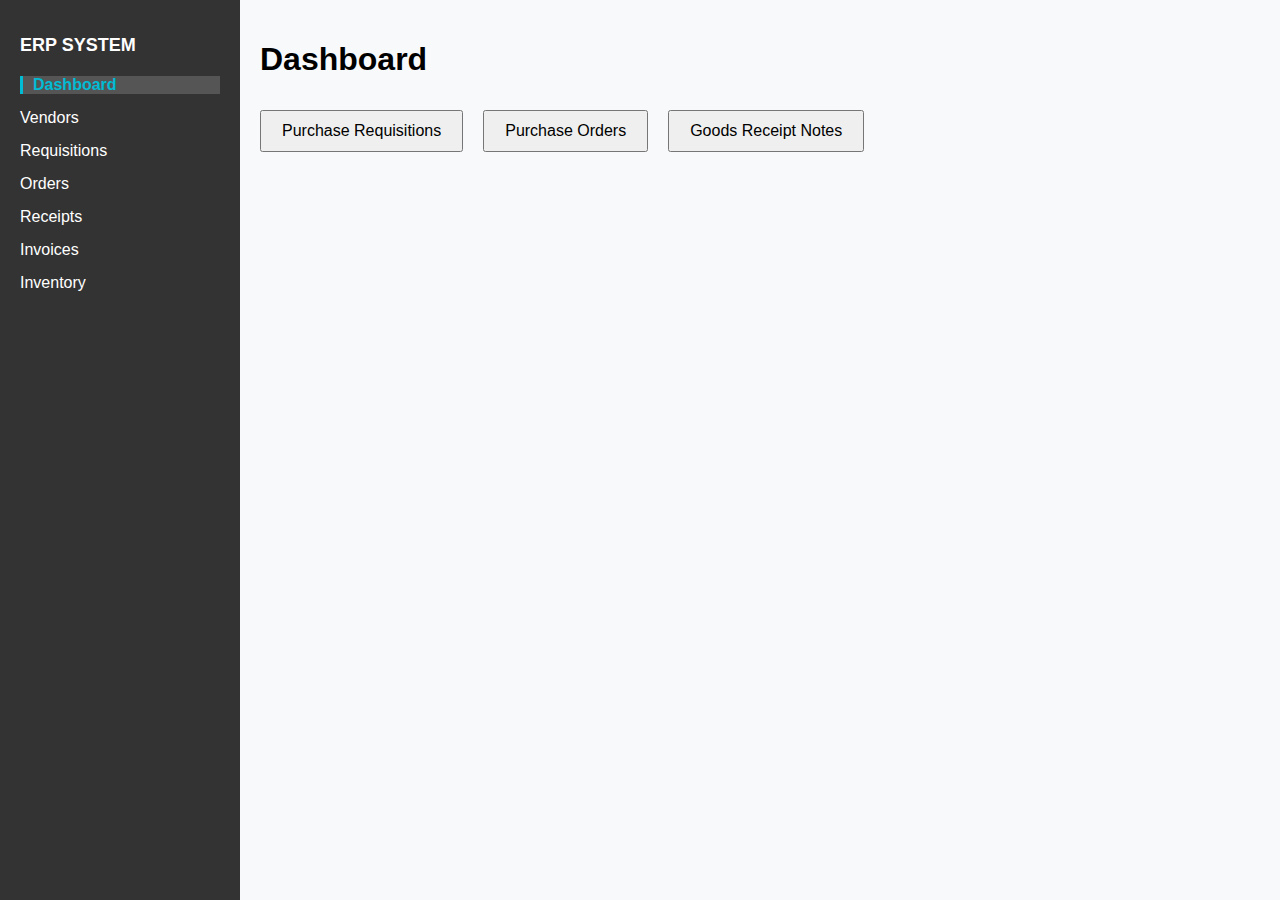
<file: AY/index.html>
<!DOCTYPE html>
<html lang="en">
<head>
  <meta charset="UTF-8" />
  <meta name="viewport" content="width=device-width, initial-scale=1.0"/>
  <title>ERP SYSTEM</title>
  <link rel="stylesheet" href="style.css"/>
</head>
<body>
  <div class="container">
    <aside class="sidebar">
      <h2>ERP SYSTEM</h2>
      <nav>
       <ul>
        <li class="nav-item" onclick="showPage('dashboard', this)">Dashboard</li>
        <li class="nav-item" onclick="showPage('vendors', this)">Vendors</li>
        <li class="nav-item" onclick="showPage('requisitions', this)">Requisitions</li>
        <li class="nav-item" onclick="showPage('orders', this)">Orders</li>
        <li class="nav-item" onclick="showPage('receipts', this)">Receipts</li>
        <li class="nav-item" onclick="showPage('invoices', this)">Invoices</li>
        <li class="nav-item" onclick="showPage('inventory', this)">Inventory</li>
        </ul>
      </nav>
    </aside>

    <main class="content">
      <!-- Pages -->
      <section id="dashboard" class="page active">
        <h1>Dashboard</h1>
        <div class="cards">
          <button onclick="showPage('requisitions')">Purchase Requisitions</button>
          <button onclick="showPage('orders')">Purchase Orders</button>
          <button onclick="showPage('receipts')">Goods Receipt Notes</button>
        </div>
      </section>

      <section id="requisitions" class="page">
        <h1>Create Purchase Requisition</h1>
        <input type="text" placeholder="Description" />
        <input type="number" placeholder="Quantity" />
        <button>Create Requisition</button>
      </section>

      <section id="orders" class="page">
        <h1>Purchase Orders</h1>
        <table>
          <tr><th>Description</th><th>Quantity</th><th>Status</th></tr>
          <tr><td>Item A</td><td>10</td><td>Pending</td></tr>
          <tr><td>Item B</td><td>5</td><td>Approved</td></tr>
          <tr><td>Item C</td><td>2</td><td>Rejected</td></tr>
        </table>
      </section>

      <section id="receipts" class="page">
        <h1>Goods Receipt Notes</h1>
        <table>
          <tr><th>GRN Number</th><th>PO Number</th><th>Received Date</th></tr>
          <tr><td>GRN001</td><td>PO12345</td><td>2024-04-03</td></tr>
          <tr><td>GRN002</td><td>PO12345</td><td>2024-04-08</td></tr>
          <tr><td>GRN002</td><td>PO12347</td><td>2024-04-08</td></tr>
        </table>
      </section>

      <section id="invoices" class="page">
        <h1>Invoices</h1>
        <table>
          <tr><th>Invoice Number</th><th>Vendor</th><th>Amount</th></tr>
          <tr><td>INV001</td><td>Vendor X</td><td>$1,000</td></tr>
          <tr><td>INV002</td><td>Vendor Y</td><td>$1,500</td></tr>
          <tr><td>INV003</td><td>Vendor Z</td><td>$500</td></tr>
        </table>
      </section>

      <!-- Add more pages like Inventory, Vendors etc. -->
    </main>
  </div>

  <script src="script.js"></script>
</body>
</html>
</file>
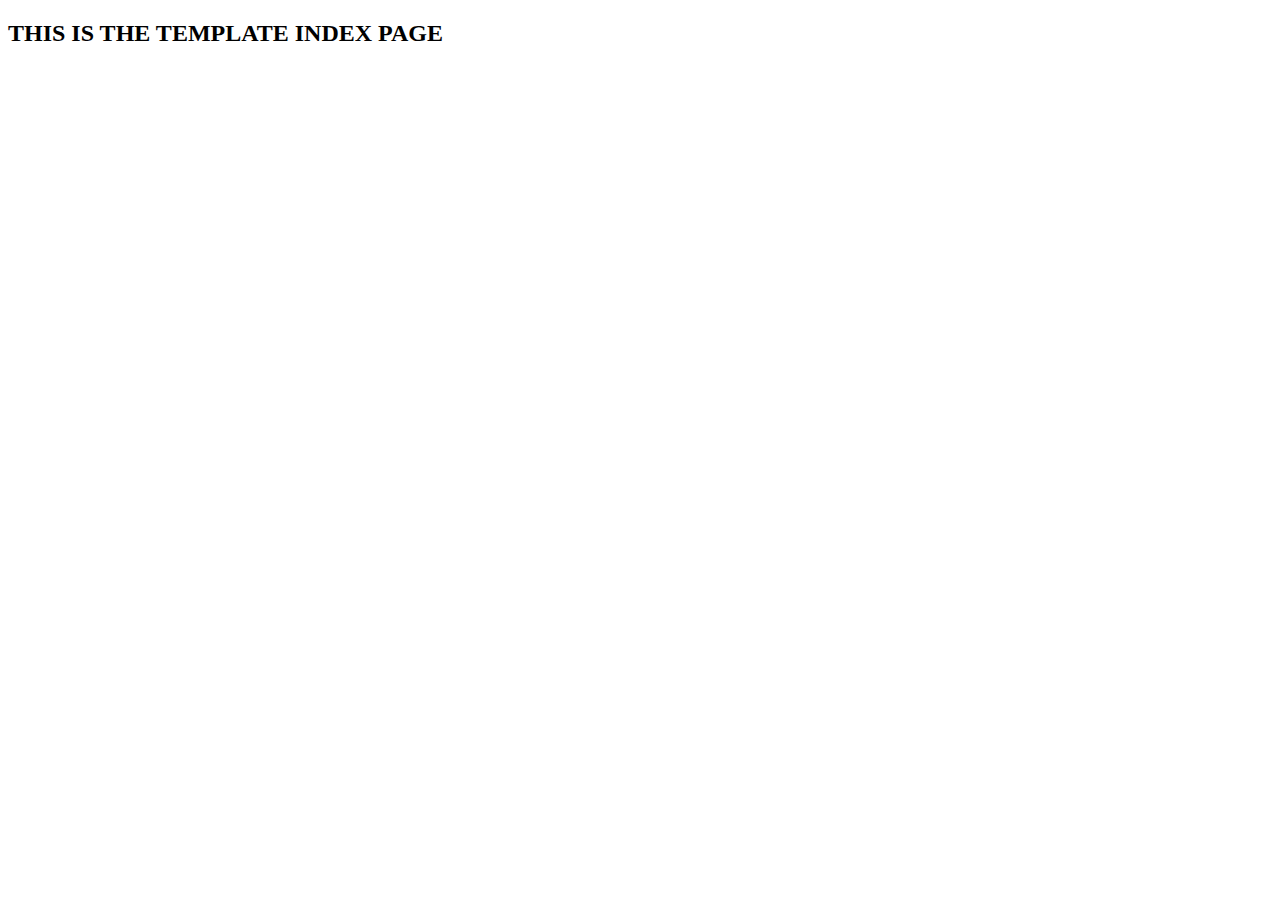
<file: templates/index.html>
<!DOCTYPE html>
<html lang="en">
<head>
    <meta charset="UTF-8">
    <meta name="viewport" content="width=device-width, initial-scale=1.0">
    <title>Home Page</title>
</head>
<body>
    <h2>THIS IS THE TEMPLATE INDEX PAGE </h2>
</body>
</html>
</file>
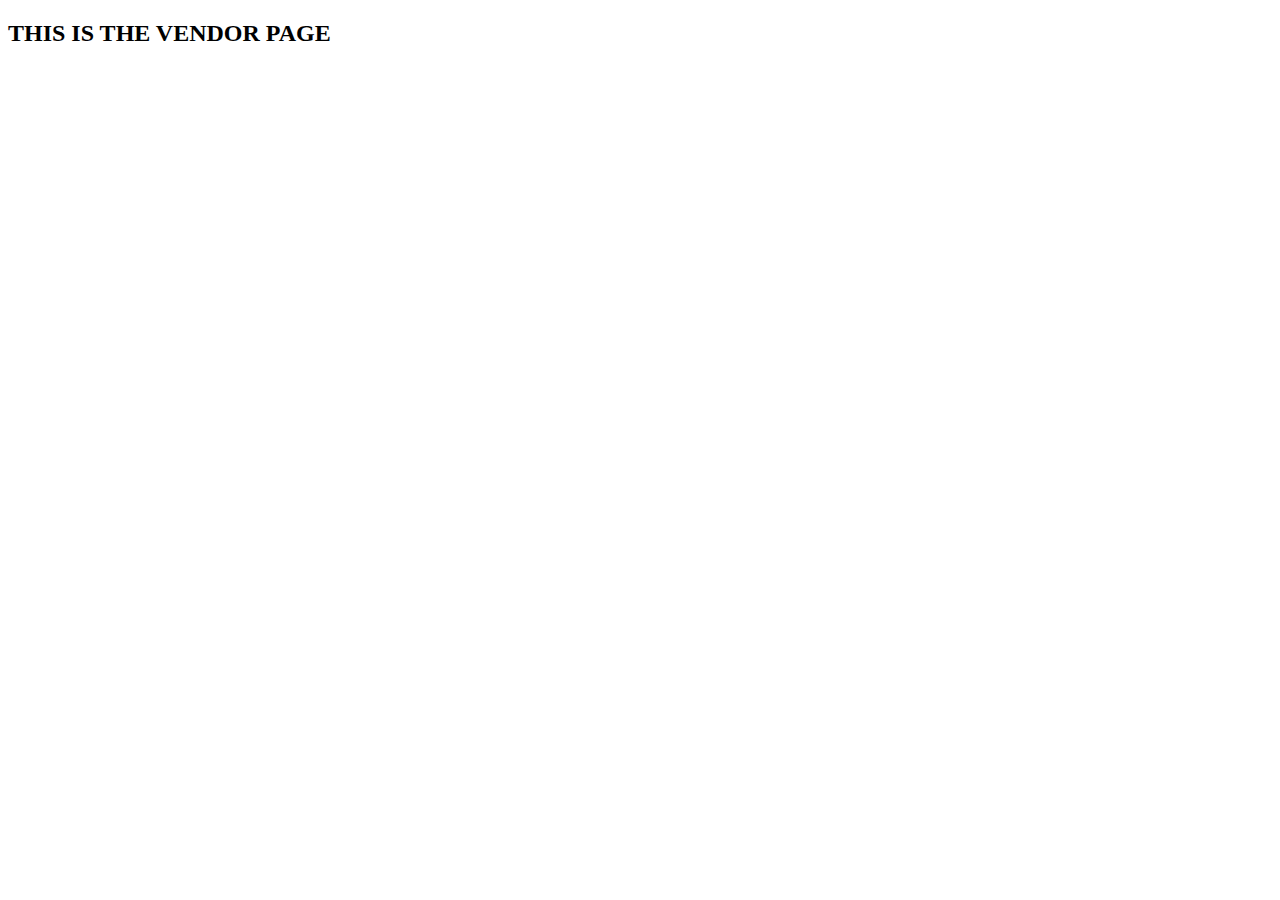
<file: templates/vendors.html>
<!DOCTYPE html>
<html lang="en">
<head>
    <meta charset="UTF-8">
    <meta name="viewport" content="width=device-width, initial-scale=1.0">
    <title>Home Page</title>
</head>
<body>
    <h2>THIS IS THE VENDOR PAGE </h2>
</body>
</html>
</file>
<file: AY/style.css>
body {
  margin: 0;
  font-family: Arial, sans-serif;
  background-color: #f8f9fa;
}

.container {
  display: flex;
  height: 100vh;
}

.sidebar {
  width: 200px;
  background-color: #333;
  color: white;
  padding: 20px;
}

.sidebar h2 {
  font-size: 18px;
  margin-bottom: 20px;
}

.sidebar ul {
  list-style: none;
  padding: 0;
}

.sidebar li {
  margin-bottom: 15px;
  cursor: pointer;
}

.sidebar li:hover {
  color: #00bcd4;
}

.content {
  flex: 1;
  padding: 20px;
}

.page {
  display: none;
}

.page.active {
  display: block;
}

.cards {
  display: flex;
  gap: 20px;
}

.cards button {
  padding: 10px 20px;
  font-size: 16px;
}

input, button {
  display: block;
  margin: 10px 0;
  padding: 8px;
  font-size: 14px;
}

table {
  width: 100%;
  border-collapse: collapse;
  margin-top: 20px;
}

th, td {
  padding: 10px;
  border: 1px solid #ccc;
}

.nav-item.active-nav {
  background-color: #555;
  color: #00bcd4;
  font-weight: bold;
  padding-left: 10px;
  border-left: 3px solid #00bcd4;
}
</file>
